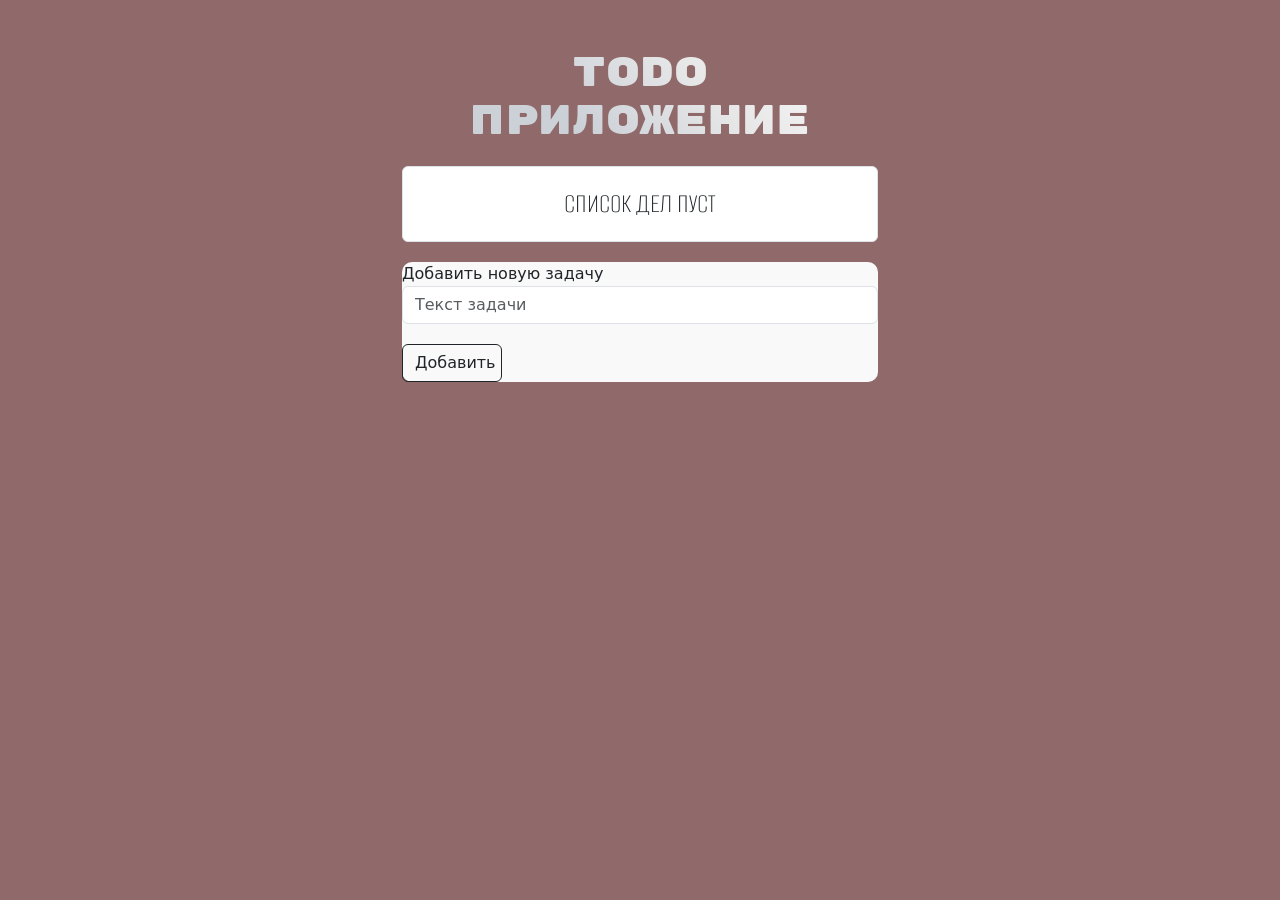
<file: src/todo_js/index.html>
<!DOCTYPE html>
<html lang="en">

<head>
    <meta charset="UTF-8">
    <meta name="viewport" content="width=device-width, initial-scale=1.0">
    <title>ToDo приложение</title>
    <link rel="preconnect" href="https://fonts.googleapis.com">
    <link rel="preconnect" href="https://fonts.gstatic.com" crossorigin>
    <link
        href="https://fonts.googleapis.com/css2?family=Alumni+Sans:ital,wght@0,100..900;1,100..900&family=Rubik+Mono+One&display=swap"
        rel="stylesheet">
    <link href="https://cdn.jsdelivr.net/npm/bootstrap@5.0.2/dist/css/bootstrap.min.css" rel="stylesheet"
        integrity="sha384-EVSTQN3/azprG1Anm3QDgpJLIm9Nao0Yz1ztcQTwFspd3yD65VohhpuuCOmLASjC" crossorigin="anonymous">
    <link rel="stylesheet" href="./styles/style.css">
</head>

<body>
    <div class="container">
        <div class="header">
            <h1 class="header-title">ToDo приложение</h1>
        </div>
        <div class="card-block__task">
            <ul id="tasksList" class="list-group">
            </ul>
        </div>
        <div class="card-input__block">
            <div class="card-header">Добавить новую задачу</div>
            <div class="card-body">
                <form id="form">
                    <div class="form-group">
                        <input type="text" class="form-input__control form-control" id="taskInput" placeholder="Текст задачи" required>
                    </div>
                    <button type="submit" class="btn active">Добавить</button>
                </form>
            </div>
        </div>
    </div>

    <script src="https://cdn.jsdelivr.net/npm/bootstrap@5.0.2/dist/js/bootstrap.bundle.min.js"
        integrity="sha384-MrcW6ZMFYlzcLA8Nl+NtUVF0sA7MsXsP1UyJoMp4YLEuNSfAP+JcXn/tWtIaxVXM"
        crossorigin="anonymous"></script>
    <script type="module" src="./js/main.js"></script>
</body>

</html>
</file>
<file: src/todo_js/styles/style.css>
html,
body {
    min-height: 100vh;
}

body {
    background-color: #906a6a;
    padding-top: 30px;
    display: flex;
    flex-direction: column;
    justify-content: space-between;
}

.container {
    max-width: 500px;
    height: 100%;
}

.header {
    margin: 20px;
}

.header-title {
    font-family: "Rubik Mono One", monospace;
    font-weight: 400;
    text-align: center;
    text-transform: uppercase;
    background: linear-gradient(45deg, #ccd1d8 33%, #e8e8e8 66%, #fdfdfd);
    -webkit-background-clip: text;
    -webkit-text-fill-color: transparent;
    color: #0B2349;
    margin-bottom: 10px;
}

.card-block__task {
    border-radius: 10px;
    margin-bottom: 20px;
}

.task-title {
    font-family: "Alumni Sans", sans-serif;
    text-transform: uppercase;
    font-weight: 100;
    padding-top: 5px;
}

.task-title--done {
    text-decoration: line-through;
    color: #444444;
}

.task-item__buttons {
    display: flex;
    column-gap: 5px;
}

.empty-list {
    display: flex;
    flex-direction: column;
    justify-content: center;
    align-items: center;
    padding-top: 1em;
    padding-bottom: 1em;
}

.empty-list__title {
    font-family: "Alumni Sans", sans-serif;
    text-transform: uppercase;
    font-size: 28px;
    font-weight: 200;
}

.btn-action {
    background-color: #e0e5ea;
    padding: 8px 10px;
    cursor: pointer;
    border: 0;
    border-radius: 4px;
    transition: opacity 0.2s ease-in;
    opacity: 0.5;
    display: flex;
    justify-content: center;
    align-items: center;
}

.btn-action:hover {
    background-color: #87b5e2;
    opacity: 1;
}

.btn-action img {
    pointer-events: none;
}

.none {
    display: none !important;
}


.form-input__control {
    margin-bottom: 20px;
}

.card-input__block {
    display: flex;
    flex-direction: column;
    justify-content: center;
    border-radius: 10px;
    background-color:#f9f9f9;
}

.btn {
    max-width: 100px;
    height: auto;
    background-color: #b1b2b4;
    color: #ffffff;

}
</file>
